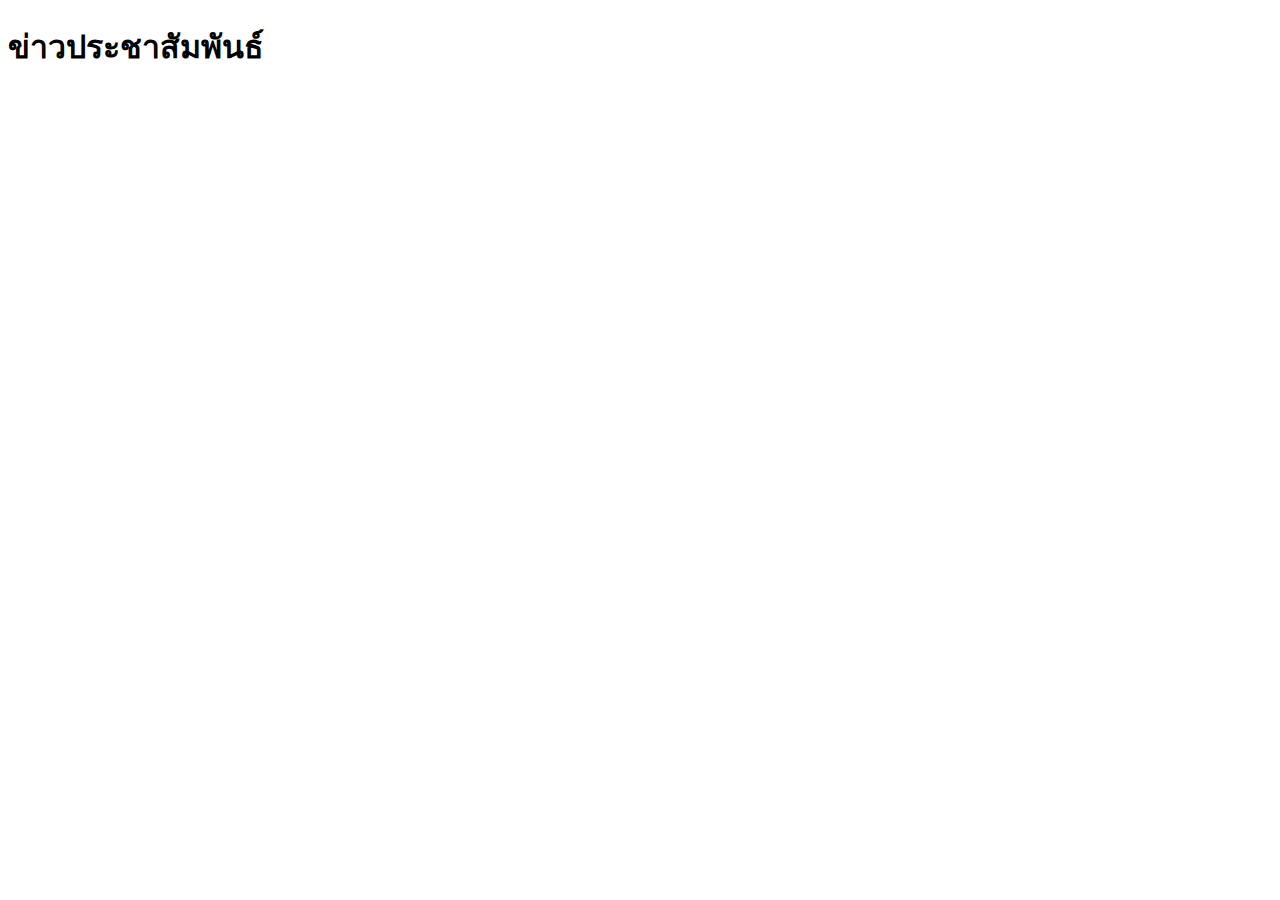
<file: ข่าวประชาสัทพันธ์.html>
<!DOCTYPE html>
<html lang="en">
<head>
    <meta charset="UTF-8">
    <meta http-equiv="X-UA-Compatible" content="IE=edge">
    <meta name="viewport" content="width=device-width, initial-scale=1.0">
    <title>ข่าวประชาสัมพันธ์</title>
</head>
<body>
    <h1>ข่าวประชาสัมพันธ์</h1>
</body>
</html>
</file>
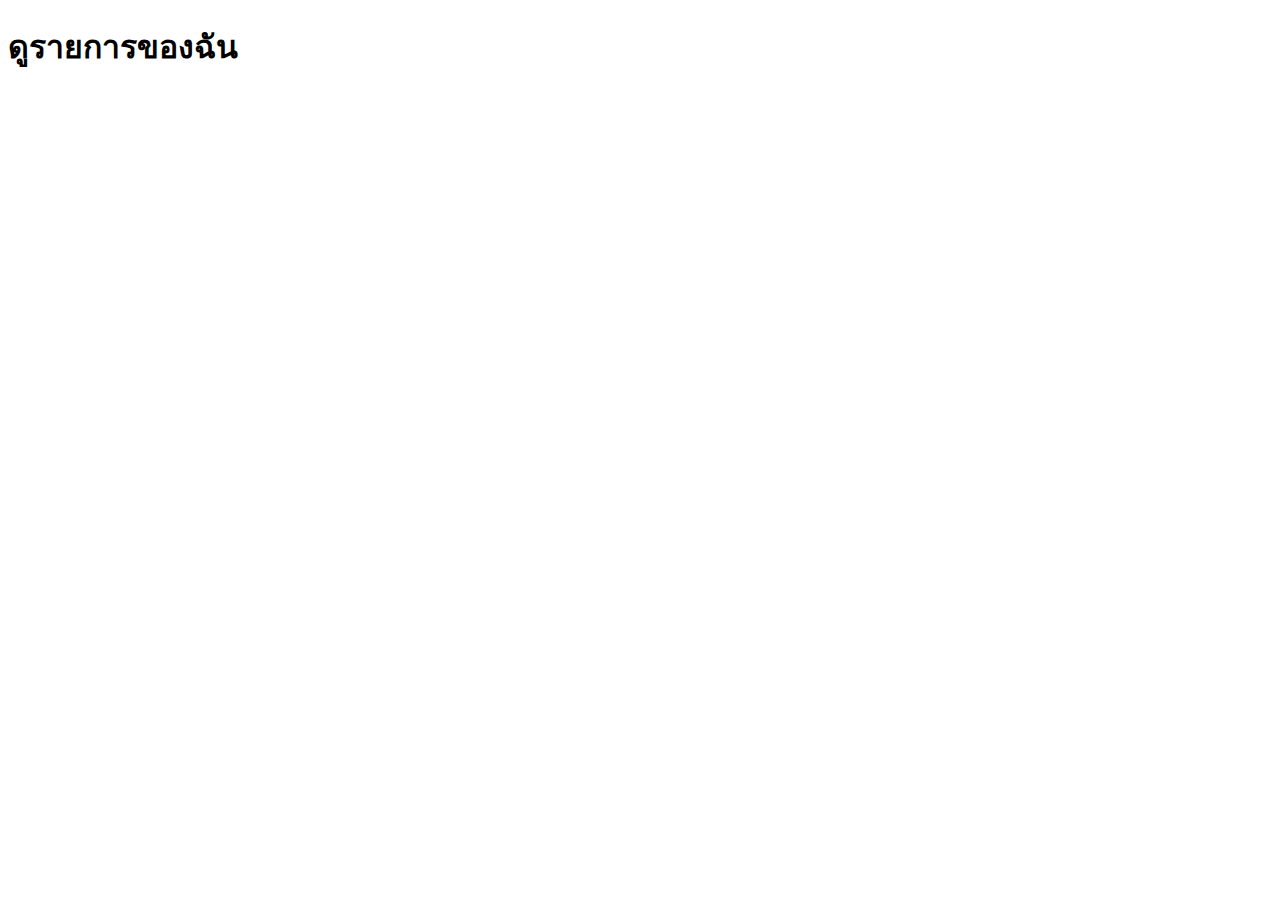
<file: ดูรายการของฉัน.html>
<!DOCTYPE html>
<html lang="en">
<head>
    <meta charset="UTF-8">
    <meta http-equiv="X-UA-Compatible" content="IE=edge">
    <meta name="viewport" content="width=device-width, initial-scale=1.0">
    <title>ดูรายการของฉัน</title>
</head>
<body>
    <h1>ดูรายการของฉัน</h1>
</body>
</html>
</file>
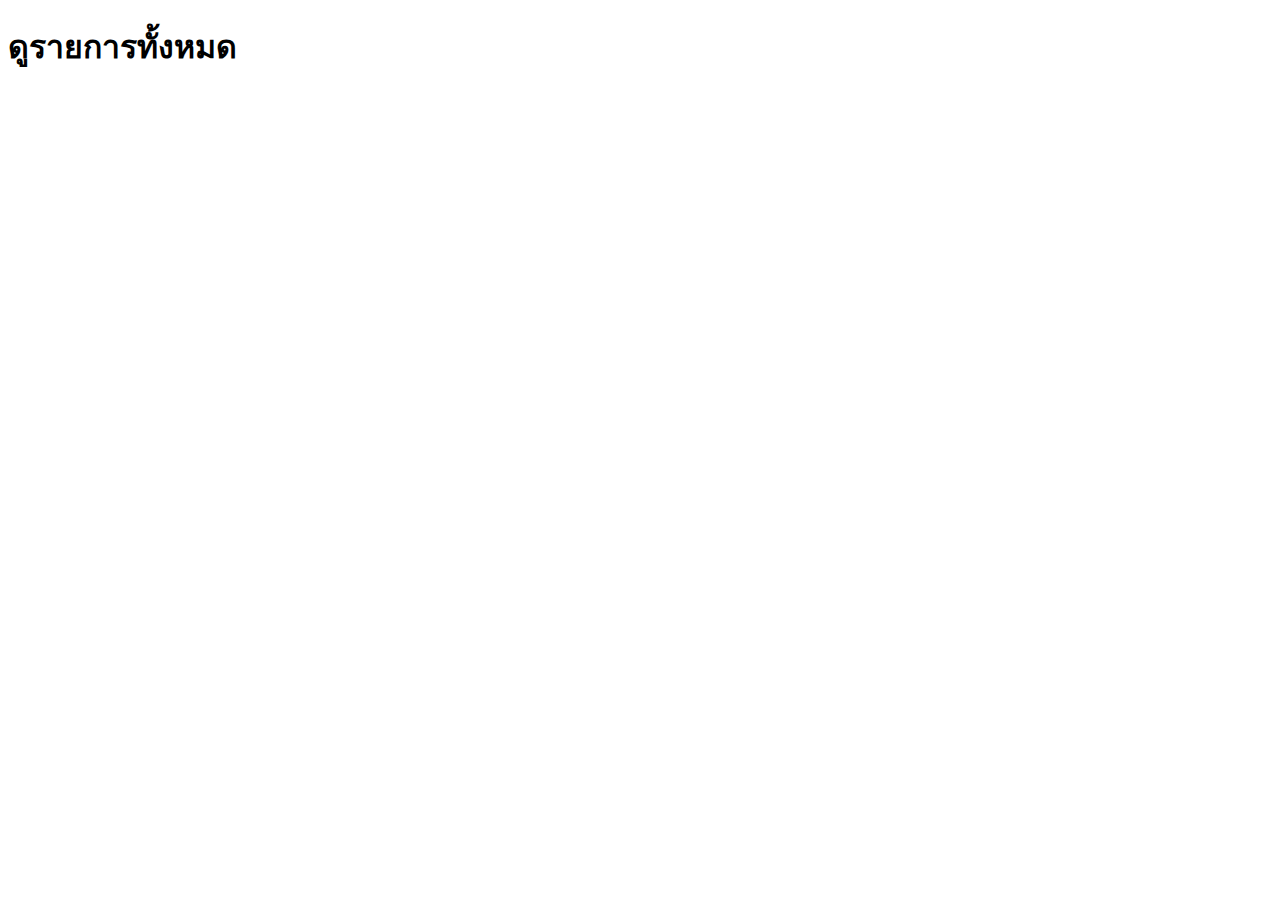
<file: ดูรายการทั้งหมด.html>
<!DOCTYPE html>
<html lang="en">
<head>
    <meta charset="UTF-8">
    <meta http-equiv="X-UA-Compatible" content="IE=edge">
    <meta name="viewport" content="width=device-width, initial-scale=1.0">
    <title>ดูรายการทั้งหมด</title>
</head>
<body>
    <h1>ดูรายการทั้งหมด</h1>
</body>
</html>
</file>
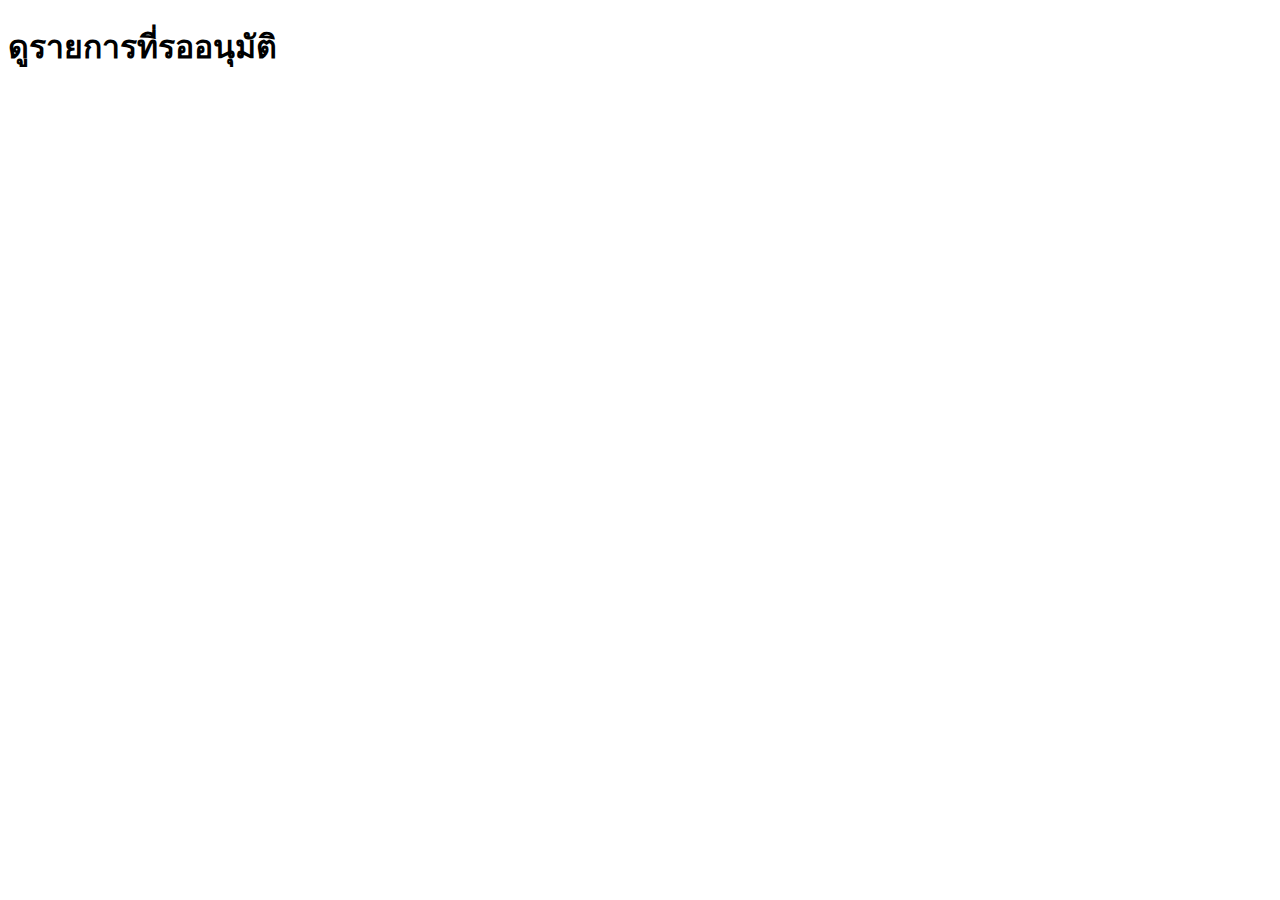
<file: ดูรายการที่รออนุมัติ.html>
<!DOCTYPE html>
<html lang="en">
<head>
    <meta charset="UTF-8">
    <meta http-equiv="X-UA-Compatible" content="IE=edge">
    <meta name="viewport" content="width=device-width, initial-scale=1.0">
    <title>ดูรายการที่รออนุมัติ</title>
</head>
<body>
    <h1>ดูรายการที่รออนุมัติ</h1>
</body>
</html>
</file>
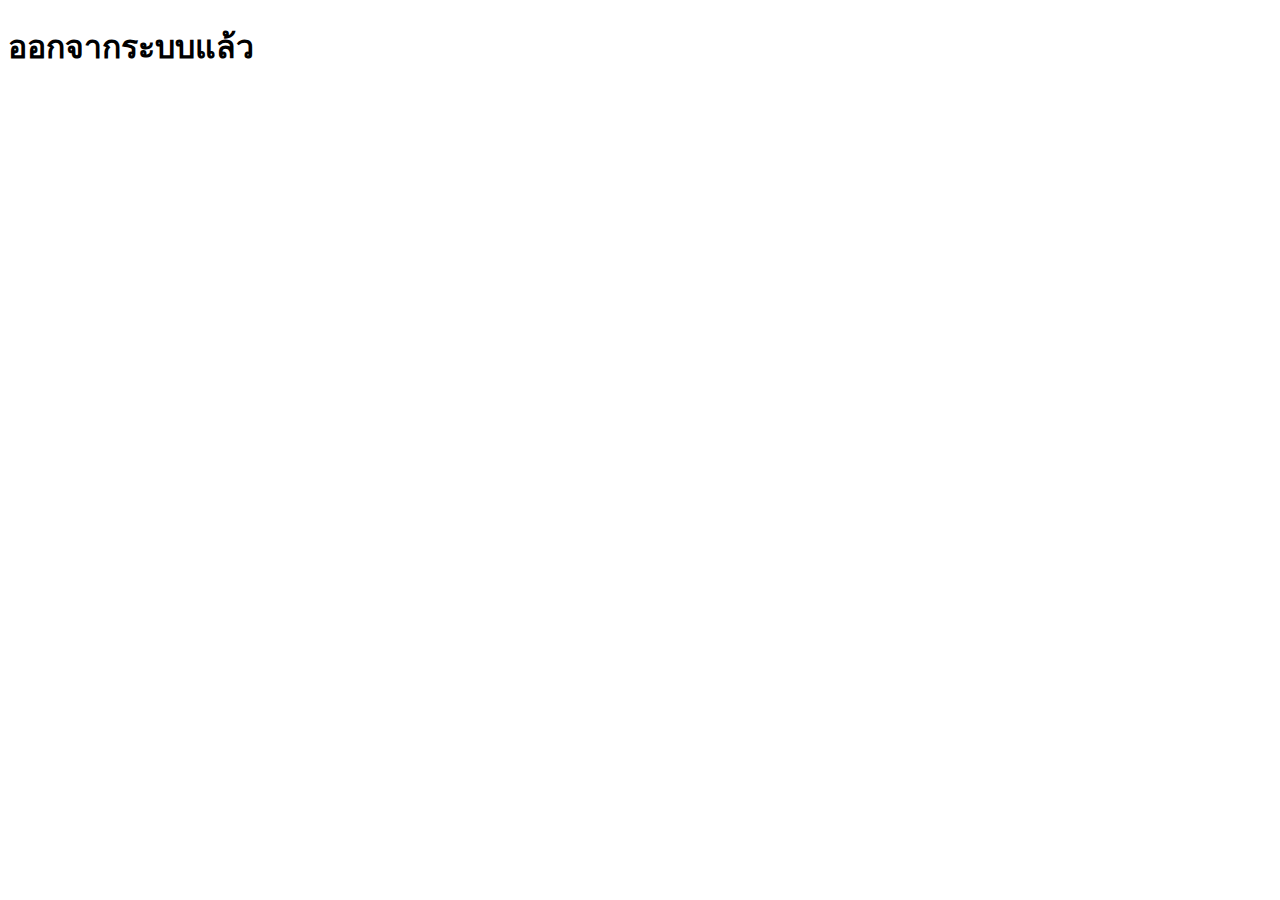
<file: ออกจากระบบ.html>
<!DOCTYPE html>
<html lang="en">
<head>
    <meta charset="UTF-8">
    <meta http-equiv="X-UA-Compatible" content="IE=edge">
    <meta name="viewport" content="width=device-width, initial-scale=1.0">
    <title>ออกจากระบบ</title>
</head>
<body>
    <h1>ออกจากระบบแล้ว</h1>
</body>
</html>
</file>
